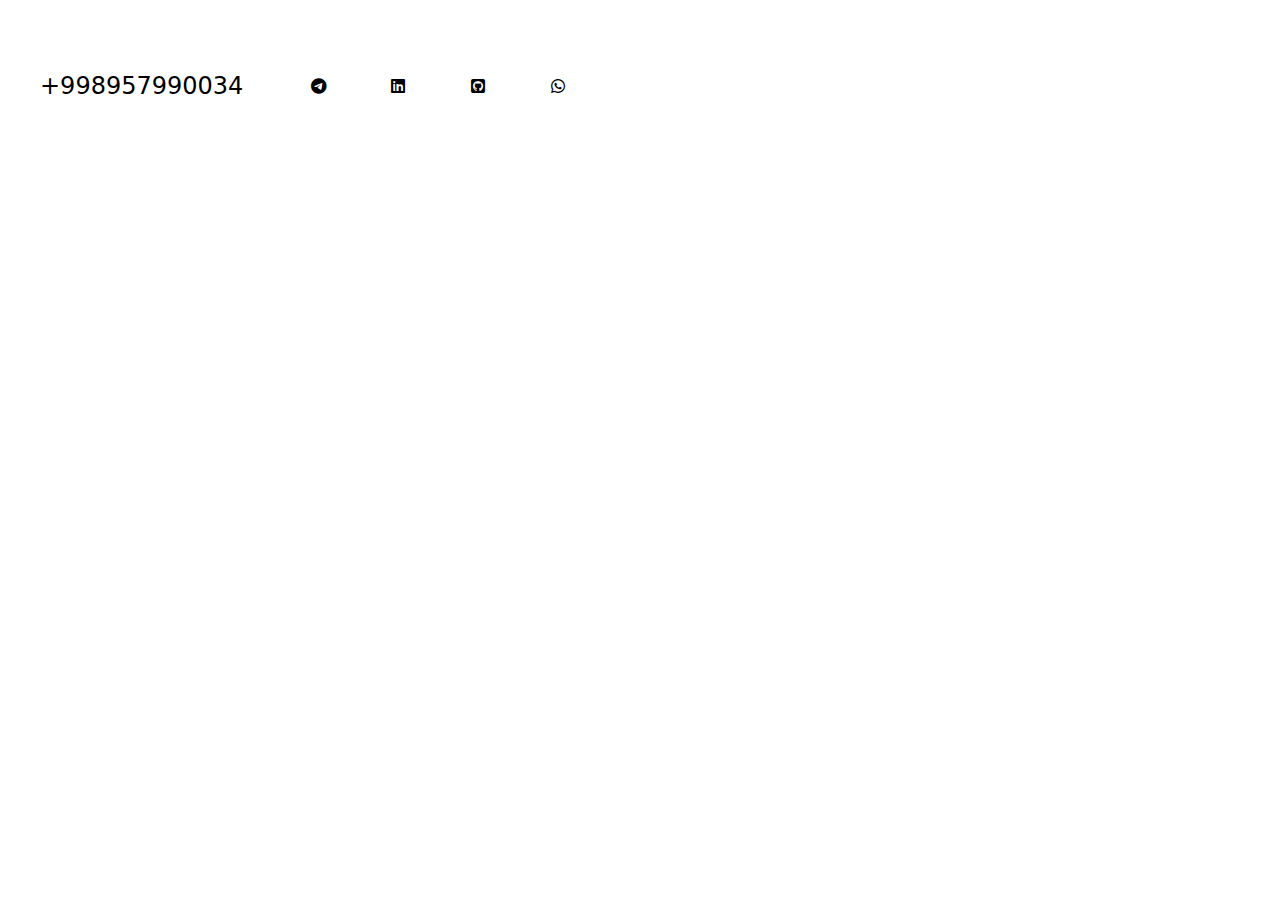
<file: user_page/my_contact.html>
<!DOCTYPE html>
<html lang="en">
  <head>
    <meta charset="UTF-8" />
    <meta name="viewport" content="width=device-width, initial-scale=1.0" />
    <link
      rel="stylesheet"
      href="https://cdnjs.cloudflare.com/ajax/libs/font-awesome/6.5.0/css/all.min.css"
    />
    <link rel="stylesheet" href="../css/output.css" />

    <title>Contact</title>
  </head>
  <body>
    <main class="my-[50px]">
      <div class="container flex gap-10 items-center">
        <a class="text-2xl color-black" href="#">+998957990034</a>
        <p class="flex my-4 mx-4">
          <a href="https://t.me/Jama_9133" target="_blank">
            <i
              class="fa-brands fa-telegram w-[80px] bg-[var(--icon-color)] p-3 rounded-full"
            ></i>
          </a>

          <!-- LinkedIn -->
          <a
            href="https://www.linkedin.com/in/jamshiddin-babajonov-168705382/"
            target="_blank"
          >
            <i
              class="fa-brands fa-linkedin w-[80px] bg-[var(--icon-color)] p-3 rounded-full"
            ></i>
          </a>
          <a href="https://github.com/jama050690" target="_blank">
            <i
              class="fa-brands fa-square-github w-[80px] bg-[var(--icon-color)] p-3 rounded-full"
            ></i>
          </a>
          <a href="https://wa.me/998957990034" target="_blank">
            <i
              class="fa-brands fa-whatsapp w-[280px] bg-[var(--icon-color)] p-3 rounded-full"
            ></i>
          </a>
        </p>
      </div>
    </main>
  </body>
</html>
</file>
<file: css/output.css>
/*! tailwindcss v4.1.17 | MIT License | https://tailwindcss.com */
@import url("https://fonts.googleapis.com/css2?family=Montserrat:ital,wght@0,100..900;1,100..900&display=swap");
@layer properties;
@layer theme, base, components, utilities;
@layer theme {
  :root, :host {
    --font-sans: ui-sans-serif, system-ui, sans-serif, "Apple Color Emoji",
      "Segoe UI Emoji", "Segoe UI Symbol", "Noto Color Emoji";
    --font-mono: ui-monospace, SFMono-Regular, Menlo, Monaco, Consolas, "Liberation Mono",
      "Courier New", monospace;
    --color-red-400: oklch(70.4% 0.191 22.216);
    --color-red-600: oklch(57.7% 0.245 27.325);
    --color-red-700: oklch(50.5% 0.213 27.518);
    --color-blue-500: oklch(62.3% 0.214 259.815);
    --color-blue-600: oklch(54.6% 0.245 262.881);
    --color-blue-700: oklch(48.8% 0.243 264.376);
    --color-gray-200: oklch(92.8% 0.006 264.531);
    --color-gray-300: oklch(87.2% 0.01 258.338);
    --color-gray-700: oklch(37.3% 0.034 259.733);
    --color-black: #000;
    --color-white: #fff;
    --spacing: 0.25rem;
    --text-sm: 0.875rem;
    --text-sm--line-height: calc(1.25 / 0.875);
    --text-base: 1rem;
    --text-base--line-height: calc(1.5 / 1);
    --text-lg: 1.125rem;
    --text-lg--line-height: calc(1.75 / 1.125);
    --text-xl: 1.25rem;
    --text-xl--line-height: calc(1.75 / 1.25);
    --text-2xl: 1.5rem;
    --text-2xl--line-height: calc(2 / 1.5);
    --text-3xl: 1.875rem;
    --text-3xl--line-height: calc(2.25 / 1.875);
    --text-5xl: 3rem;
    --text-5xl--line-height: 1;
    --font-weight-medium: 500;
    --font-weight-semibold: 600;
    --font-weight-bold: 700;
    --radius-md: 0.375rem;
    --radius-lg: 0.5rem;
    --radius-2xl: 1rem;
    --radius-3xl: 1.5rem;
    --default-transition-duration: 150ms;
    --default-transition-timing-function: cubic-bezier(0.4, 0, 0.2, 1);
    --default-font-family: var(--font-sans);
    --default-mono-font-family: var(--font-mono);
  }
}
@layer base {
  *, ::after, ::before, ::backdrop, ::file-selector-button {
    box-sizing: border-box;
    margin: 0;
    padding: 0;
    border: 0 solid;
  }
  html, :host {
    line-height: 1.5;
    -webkit-text-size-adjust: 100%;
    tab-size: 4;
    font-family: var(--default-font-family, ui-sans-serif, system-ui, sans-serif, "Apple Color Emoji", "Segoe UI Emoji", "Segoe UI Symbol", "Noto Color Emoji");
    font-feature-settings: var(--default-font-feature-settings, normal);
    font-variation-settings: var(--default-font-variation-settings, normal);
    -webkit-tap-highlight-color: transparent;
  }
  hr {
    height: 0;
    color: inherit;
    border-top-width: 1px;
  }
  abbr:where([title]) {
    -webkit-text-decoration: underline dotted;
    text-decoration: underline dotted;
  }
  h1, h2, h3, h4, h5, h6 {
    font-size: inherit;
    font-weight: inherit;
  }
  a {
    color: inherit;
    -webkit-text-decoration: inherit;
    text-decoration: inherit;
  }
  b, strong {
    font-weight: bolder;
  }
  code, kbd, samp, pre {
    font-family: var(--default-mono-font-family, ui-monospace, SFMono-Regular, Menlo, Monaco, Consolas, "Liberation Mono", "Courier New", monospace);
    font-feature-settings: var(--default-mono-font-feature-settings, normal);
    font-variation-settings: var(--default-mono-font-variation-settings, normal);
    font-size: 1em;
  }
  small {
    font-size: 80%;
  }
  sub, sup {
    font-size: 75%;
    line-height: 0;
    position: relative;
    vertical-align: baseline;
  }
  sub {
    bottom: -0.25em;
  }
  sup {
    top: -0.5em;
  }
  table {
    text-indent: 0;
    border-color: inherit;
    border-collapse: collapse;
  }
  :-moz-focusring {
    outline: auto;
  }
  progress {
    vertical-align: baseline;
  }
  summary {
    display: list-item;
  }
  ol, ul, menu {
    list-style: none;
  }
  img, svg, video, canvas, audio, iframe, embed, object {
    display: block;
    vertical-align: middle;
  }
  img, video {
    max-width: 100%;
    height: auto;
  }
  button, input, select, optgroup, textarea, ::file-selector-button {
    font: inherit;
    font-feature-settings: inherit;
    font-variation-settings: inherit;
    letter-spacing: inherit;
    color: inherit;
    border-radius: 0;
    background-color: transparent;
    opacity: 1;
  }
  :where(select:is([multiple], [size])) optgroup {
    font-weight: bolder;
  }
  :where(select:is([multiple], [size])) optgroup option {
    padding-inline-start: 20px;
  }
  ::file-selector-button {
    margin-inline-end: 4px;
  }
  ::placeholder {
    opacity: 1;
  }
  @supports (not (-webkit-appearance: -apple-pay-button))  or (contain-intrinsic-size: 1px) {
    ::placeholder {
      color: currentcolor;
      @supports (color: color-mix(in lab, red, red)) {
        color: color-mix(in oklab, currentcolor 50%, transparent);
      }
    }
  }
  textarea {
    resize: vertical;
  }
  ::-webkit-search-decoration {
    -webkit-appearance: none;
  }
  ::-webkit-date-and-time-value {
    min-height: 1lh;
    text-align: inherit;
  }
  ::-webkit-datetime-edit {
    display: inline-flex;
  }
  ::-webkit-datetime-edit-fields-wrapper {
    padding: 0;
  }
  ::-webkit-datetime-edit, ::-webkit-datetime-edit-year-field, ::-webkit-datetime-edit-month-field, ::-webkit-datetime-edit-day-field, ::-webkit-datetime-edit-hour-field, ::-webkit-datetime-edit-minute-field, ::-webkit-datetime-edit-second-field, ::-webkit-datetime-edit-millisecond-field, ::-webkit-datetime-edit-meridiem-field {
    padding-block: 0;
  }
  ::-webkit-calendar-picker-indicator {
    line-height: 1;
  }
  :-moz-ui-invalid {
    box-shadow: none;
  }
  button, input:where([type="button"], [type="reset"], [type="submit"]), ::file-selector-button {
    appearance: button;
  }
  ::-webkit-inner-spin-button, ::-webkit-outer-spin-button {
    height: auto;
  }
  [hidden]:where(:not([hidden="until-found"])) {
    display: none !important;
  }
}
@layer utilities {
  .absolute {
    position: absolute;
  }
  .fixed {
    position: fixed;
  }
  .relative {
    position: relative;
  }
  .inset-0 {
    inset: calc(var(--spacing) * 0);
  }
  .top-4 {
    top: calc(var(--spacing) * 4);
  }
  .top-\[100px\] {
    top: 100px;
  }
  .top-\[200px\] {
    top: 200px;
  }
  .right-4 {
    right: calc(var(--spacing) * 4);
  }
  .bottom-4 {
    bottom: calc(var(--spacing) * 4);
  }
  .left-1\/2 {
    left: calc(1/2 * 100%);
  }
  .left-\[400px\] {
    left: 400px;
  }
  .z-\[100\] {
    z-index: 100;
  }
  .z-\[999\] {
    z-index: 999;
  }
  .container {
    width: 100%;
    @media (width >= 40rem) {
      max-width: 40rem;
    }
    @media (width >= 48rem) {
      max-width: 48rem;
    }
    @media (width >= 64rem) {
      max-width: 64rem;
    }
    @media (width >= 80rem) {
      max-width: 80rem;
    }
    @media (width >= 96rem) {
      max-width: 96rem;
    }
  }
  .mx-4 {
    margin-inline: calc(var(--spacing) * 4);
  }
  .mx-8 {
    margin-inline: calc(var(--spacing) * 8);
  }
  .mx-auto {
    margin-inline: auto;
  }
  .my-2 {
    margin-block: calc(var(--spacing) * 2);
  }
  .my-2\.5 {
    margin-block: calc(var(--spacing) * 2.5);
  }
  .my-3 {
    margin-block: calc(var(--spacing) * 3);
  }
  .my-4 {
    margin-block: calc(var(--spacing) * 4);
  }
  .my-5 {
    margin-block: calc(var(--spacing) * 5);
  }
  .my-6 {
    margin-block: calc(var(--spacing) * 6);
  }
  .my-10 {
    margin-block: calc(var(--spacing) * 10);
  }
  .my-\[50px\] {
    margin-block: 50px;
  }
  .mb-3 {
    margin-bottom: calc(var(--spacing) * 3);
  }
  .flex {
    display: flex;
  }
  .hidden {
    display: none;
  }
  .inline-block {
    display: inline-block;
  }
  .h-6 {
    height: calc(var(--spacing) * 6);
  }
  .h-8 {
    height: calc(var(--spacing) * 8);
  }
  .h-\[100px\] {
    height: 100px;
  }
  .h-\[300px\] {
    height: 300px;
  }
  .min-h-screen {
    min-height: 100vh;
  }
  .w-6 {
    width: calc(var(--spacing) * 6);
  }
  .w-8 {
    width: calc(var(--spacing) * 8);
  }
  .w-\[80px\] {
    width: 80px;
  }
  .w-\[200px\] {
    width: 200px;
  }
  .w-\[280px\] {
    width: 280px;
  }
  .w-\[300px\] {
    width: 300px;
  }
  .w-\[340px\] {
    width: 340px;
  }
  .w-\[350px\] {
    width: 350px;
  }
  .w-\[400px\] {
    width: 400px;
  }
  .w-\[1240px\] {
    width: 1240px;
  }
  .w-full {
    width: 100%;
  }
  .min-w-\[140px\] {
    min-width: 140px;
  }
  .-translate-x-1\/2 {
    --tw-translate-x: calc(calc(1/2 * 100%) * -1);
    translate: var(--tw-translate-x) var(--tw-translate-y);
  }
  .cursor-pointer {
    cursor: pointer;
  }
  .flex-col {
    flex-direction: column;
  }
  .items-center {
    align-items: center;
  }
  .justify-between {
    justify-content: space-between;
  }
  .justify-center {
    justify-content: center;
  }
  .gap-3 {
    gap: calc(var(--spacing) * 3);
  }
  .gap-4 {
    gap: calc(var(--spacing) * 4);
  }
  .gap-5 {
    gap: calc(var(--spacing) * 5);
  }
  .gap-10 {
    gap: calc(var(--spacing) * 10);
  }
  .gap-\[40px\] {
    gap: 40px;
  }
  .gap-x-15 {
    column-gap: calc(var(--spacing) * 15);
  }
  .overflow-hidden {
    overflow: hidden;
  }
  .rounded {
    border-radius: 0.25rem;
  }
  .rounded-2xl {
    border-radius: var(--radius-2xl);
  }
  .rounded-3xl {
    border-radius: var(--radius-3xl);
  }
  .rounded-full {
    border-radius: calc(infinity * 1px);
  }
  .rounded-lg {
    border-radius: var(--radius-lg);
  }
  .rounded-md {
    border-radius: var(--radius-md);
  }
  .border {
    border-style: var(--tw-border-style);
    border-width: 1px;
  }
  .border-t {
    border-top-style: var(--tw-border-style);
    border-top-width: 1px;
  }
  .border-none {
    --tw-border-style: none;
    border-style: none;
  }
  .border-solid {
    --tw-border-style: solid;
    border-style: solid;
  }
  .border-\[\#ccc\] {
    border-color: #ccc;
  }
  .border-gray-300 {
    border-color: var(--color-gray-300);
  }
  .bg-\[color\:var\(--bgc\)\] {
    background-color: var(--bgc);
  }
  .bg-\[rgb\(82\,5\,73\)\] {
    background-color: rgb(82,5,73);
  }
  .bg-\[var\(--bgc\)\] {
    background-color: var(--bgc);
  }
  .bg-\[var\(--icon-color\)\] {
    background-color: var(--icon-color);
  }
  .bg-\[var\(--login-color\)\] {
    background-color: var(--login-color);
  }
  .bg-black\/60 {
    background-color: color-mix(in srgb, #000 60%, transparent);
    @supports (color: color-mix(in lab, red, red)) {
      background-color: color-mix(in oklab, var(--color-black) 60%, transparent);
    }
  }
  .bg-blue-500 {
    background-color: var(--color-blue-500);
  }
  .bg-blue-600 {
    background-color: var(--color-blue-600);
  }
  .bg-red-600 {
    background-color: var(--color-red-600);
  }
  .bg-white {
    background-color: var(--color-white);
  }
  .object-cover {
    object-fit: cover;
  }
  .p-3 {
    padding: calc(var(--spacing) * 3);
  }
  .p-5 {
    padding: calc(var(--spacing) * 5);
  }
  .px-2\.5 {
    padding-inline: calc(var(--spacing) * 2.5);
  }
  .px-3 {
    padding-inline: calc(var(--spacing) * 3);
  }
  .px-4 {
    padding-inline: calc(var(--spacing) * 4);
  }
  .px-5 {
    padding-inline: calc(var(--spacing) * 5);
  }
  .px-8 {
    padding-inline: calc(var(--spacing) * 8);
  }
  .px-10 {
    padding-inline: calc(var(--spacing) * 10);
  }
  .py-2 {
    padding-block: calc(var(--spacing) * 2);
  }
  .py-2\.5 {
    padding-block: calc(var(--spacing) * 2.5);
  }
  .py-3 {
    padding-block: calc(var(--spacing) * 3);
  }
  .py-4 {
    padding-block: calc(var(--spacing) * 4);
  }
  .py-4\.5 {
    padding-block: calc(var(--spacing) * 4.5);
  }
  .py-5 {
    padding-block: calc(var(--spacing) * 5);
  }
  .py-7 {
    padding-block: calc(var(--spacing) * 7);
  }
  .py-10 {
    padding-block: calc(var(--spacing) * 10);
  }
  .pt-3 {
    padding-top: calc(var(--spacing) * 3);
  }
  .text-center {
    text-align: center;
  }
  .text-2xl {
    font-size: var(--text-2xl);
    line-height: var(--tw-leading, var(--text-2xl--line-height));
  }
  .text-3xl {
    font-size: var(--text-3xl);
    line-height: var(--tw-leading, var(--text-3xl--line-height));
  }
  .text-5xl {
    font-size: var(--text-5xl);
    line-height: var(--tw-leading, var(--text-5xl--line-height));
  }
  .text-base {
    font-size: var(--text-base);
    line-height: var(--tw-leading, var(--text-base--line-height));
  }
  .text-lg {
    font-size: var(--text-lg);
    line-height: var(--tw-leading, var(--text-lg--line-height));
  }
  .text-sm {
    font-size: var(--text-sm);
    line-height: var(--tw-leading, var(--text-sm--line-height));
  }
  .text-xl {
    font-size: var(--text-xl);
    line-height: var(--tw-leading, var(--text-xl--line-height));
  }
  .leading-6 {
    --tw-leading: calc(var(--spacing) * 6);
    line-height: calc(var(--spacing) * 6);
  }
  .leading-7 {
    --tw-leading: calc(var(--spacing) * 7);
    line-height: calc(var(--spacing) * 7);
  }
  .leading-\[150\%\] {
    --tw-leading: 150%;
    line-height: 150%;
  }
  .leading-\[200\%\] {
    --tw-leading: 200%;
    line-height: 200%;
  }
  .font-bold {
    --tw-font-weight: var(--font-weight-bold);
    font-weight: var(--font-weight-bold);
  }
  .font-medium {
    --tw-font-weight: var(--font-weight-medium);
    font-weight: var(--font-weight-medium);
  }
  .font-semibold {
    --tw-font-weight: var(--font-weight-semibold);
    font-weight: var(--font-weight-semibold);
  }
  .text-\[var\(--login-text\)\] {
    color: var(--login-text);
  }
  .text-\[var\(--text-color\)\] {
    color: var(--text-color);
  }
  .text-blue-700 {
    color: var(--color-blue-700);
  }
  .text-white {
    color: var(--color-white);
  }
  .no-underline {
    text-decoration-line: none;
  }
  .underline {
    text-decoration-line: underline;
  }
  .decoration-transparent {
    text-decoration-color: transparent;
  }
  .decoration-2 {
    text-decoration-thickness: 2px;
  }
  .shadow-\[0_4px_15px_rgba\(0\,0\,0\,0\.2\)\] {
    --tw-shadow: 0 4px 15px var(--tw-shadow-color, rgba(0,0,0,0.2));
    box-shadow: var(--tw-inset-shadow), var(--tw-inset-ring-shadow), var(--tw-ring-offset-shadow), var(--tw-ring-shadow), var(--tw-shadow);
  }
  .shadow-lg {
    --tw-shadow: 0 10px 15px -3px var(--tw-shadow-color, rgb(0 0 0 / 0.1)), 0 4px 6px -4px var(--tw-shadow-color, rgb(0 0 0 / 0.1));
    box-shadow: var(--tw-inset-shadow), var(--tw-inset-ring-shadow), var(--tw-ring-offset-shadow), var(--tw-ring-shadow), var(--tw-shadow);
  }
  .shadow-md {
    --tw-shadow: 0 4px 6px -1px var(--tw-shadow-color, rgb(0 0 0 / 0.1)), 0 2px 4px -2px var(--tw-shadow-color, rgb(0 0 0 / 0.1));
    box-shadow: var(--tw-inset-shadow), var(--tw-inset-ring-shadow), var(--tw-ring-offset-shadow), var(--tw-ring-shadow), var(--tw-shadow);
  }
  .ring {
    --tw-ring-shadow: var(--tw-ring-inset,) 0 0 0 calc(1px + var(--tw-ring-offset-width)) var(--tw-ring-color, currentcolor);
    box-shadow: var(--tw-inset-shadow), var(--tw-inset-ring-shadow), var(--tw-ring-offset-shadow), var(--tw-ring-shadow), var(--tw-shadow);
  }
  .transition {
    transition-property: color, background-color, border-color, outline-color, text-decoration-color, fill, stroke, --tw-gradient-from, --tw-gradient-via, --tw-gradient-to, opacity, box-shadow, transform, translate, scale, rotate, filter, -webkit-backdrop-filter, backdrop-filter, display, content-visibility, overlay, pointer-events;
    transition-timing-function: var(--tw-ease, var(--default-transition-timing-function));
    transition-duration: var(--tw-duration, var(--default-transition-duration));
  }
  .transition-all {
    transition-property: all;
    transition-timing-function: var(--tw-ease, var(--default-transition-timing-function));
    transition-duration: var(--tw-duration, var(--default-transition-duration));
  }
  .duration-300 {
    --tw-duration: 300ms;
    transition-duration: 300ms;
  }
  .group-hover\:block {
    &:is(:where(.group):hover *) {
      @media (hover: hover) {
        display: block;
      }
    }
  }
  .hover\:bg-blue-700 {
    &:hover {
      @media (hover: hover) {
        background-color: var(--color-blue-700);
      }
    }
  }
  .hover\:bg-gray-200 {
    &:hover {
      @media (hover: hover) {
        background-color: var(--color-gray-200);
      }
    }
  }
  .hover\:bg-red-700 {
    &:hover {
      @media (hover: hover) {
        background-color: var(--color-red-700);
      }
    }
  }
  .hover\:underline {
    &:hover {
      @media (hover: hover) {
        text-decoration-line: underline;
      }
    }
  }
  .hover\:decoration-blue-500 {
    &:hover {
      @media (hover: hover) {
        text-decoration-color: var(--color-blue-500);
      }
    }
  }
  .active\:bg-red-400 {
    &:active {
      background-color: var(--color-red-400);
    }
  }
  .active\:bg-red-700 {
    &:active {
      background-color: var(--color-red-700);
    }
  }
  .active\:text-red-600 {
    &:active {
      color: var(--color-red-600);
    }
  }
  .dark\:hover\:bg-gray-700 {
    @media (prefers-color-scheme: dark) {
      &:hover {
        @media (hover: hover) {
          background-color: var(--color-gray-700);
        }
      }
    }
  }
}
.container {
  max-width: 1240px;
  padding-left: 20px;
  padding-right: 20px;
  margin-left: auto;
  margin-right: auto;
}
:root {
  --icon-color: #fff;
  --text-white: #ffffff;
  --text-color: #000;
  --bg: #ffffff;
  --bgc: #fff;
  --text-color-2: #555;
  --login-color: green;
  --logo-filter: invert(0);
}
body {
  background: var(--bg);
  font-family: var(--font-family);
  color: var(--text-color);
}
.dark_mode {
  --icon-color: #000;
  --text-white: #e81212;
  --text-color: #fff;
  --text-color-2: #fff;
  --bg: #202c36;
  --bgc: #2b3945;
  --login-color: #38d39f;
  --logo-filter: invert(1) brightness(200%);
}
img.logo {
  filter: var(--logo-filter);
}
@property --tw-translate-x {
  syntax: "*";
  inherits: false;
  initial-value: 0;
}
@property --tw-translate-y {
  syntax: "*";
  inherits: false;
  initial-value: 0;
}
@property --tw-translate-z {
  syntax: "*";
  inherits: false;
  initial-value: 0;
}
@property --tw-border-style {
  syntax: "*";
  inherits: false;
  initial-value: solid;
}
@property --tw-leading {
  syntax: "*";
  inherits: false;
}
@property --tw-font-weight {
  syntax: "*";
  inherits: false;
}
@property --tw-shadow {
  syntax: "*";
  inherits: false;
  initial-value: 0 0 #0000;
}
@property --tw-shadow-color {
  syntax: "*";
  inherits: false;
}
@property --tw-shadow-alpha {
  syntax: "<percentage>";
  inherits: false;
  initial-value: 100%;
}
@property --tw-inset-shadow {
  syntax: "*";
  inherits: false;
  initial-value: 0 0 #0000;
}
@property --tw-inset-shadow-color {
  syntax: "*";
  inherits: false;
}
@property --tw-inset-shadow-alpha {
  syntax: "<percentage>";
  inherits: false;
  initial-value: 100%;
}
@property --tw-ring-color {
  syntax: "*";
  inherits: false;
}
@property --tw-ring-shadow {
  syntax: "*";
  inherits: false;
  initial-value: 0 0 #0000;
}
@property --tw-inset-ring-color {
  syntax: "*";
  inherits: false;
}
@property --tw-inset-ring-shadow {
  syntax: "*";
  inherits: false;
  initial-value: 0 0 #0000;
}
@property --tw-ring-inset {
  syntax: "*";
  inherits: false;
}
@property --tw-ring-offset-width {
  syntax: "<length>";
  inherits: false;
  initial-value: 0px;
}
@property --tw-ring-offset-color {
  syntax: "*";
  inherits: false;
  initial-value: #fff;
}
@property --tw-ring-offset-shadow {
  syntax: "*";
  inherits: false;
  initial-value: 0 0 #0000;
}
@property --tw-duration {
  syntax: "*";
  inherits: false;
}
@layer properties {
  @supports ((-webkit-hyphens: none) and (not (margin-trim: inline))) or ((-moz-orient: inline) and (not (color:rgb(from red r g b)))) {
    *, ::before, ::after, ::backdrop {
      --tw-translate-x: 0;
      --tw-translate-y: 0;
      --tw-translate-z: 0;
      --tw-border-style: solid;
      --tw-leading: initial;
      --tw-font-weight: initial;
      --tw-shadow: 0 0 #0000;
      --tw-shadow-color: initial;
      --tw-shadow-alpha: 100%;
      --tw-inset-shadow: 0 0 #0000;
      --tw-inset-shadow-color: initial;
      --tw-inset-shadow-alpha: 100%;
      --tw-ring-color: initial;
      --tw-ring-shadow: 0 0 #0000;
      --tw-inset-ring-color: initial;
      --tw-inset-ring-shadow: 0 0 #0000;
      --tw-ring-inset: initial;
      --tw-ring-offset-width: 0px;
      --tw-ring-offset-color: #fff;
      --tw-ring-offset-shadow: 0 0 #0000;
      --tw-duration: initial;
    }
  }
}
</file>
